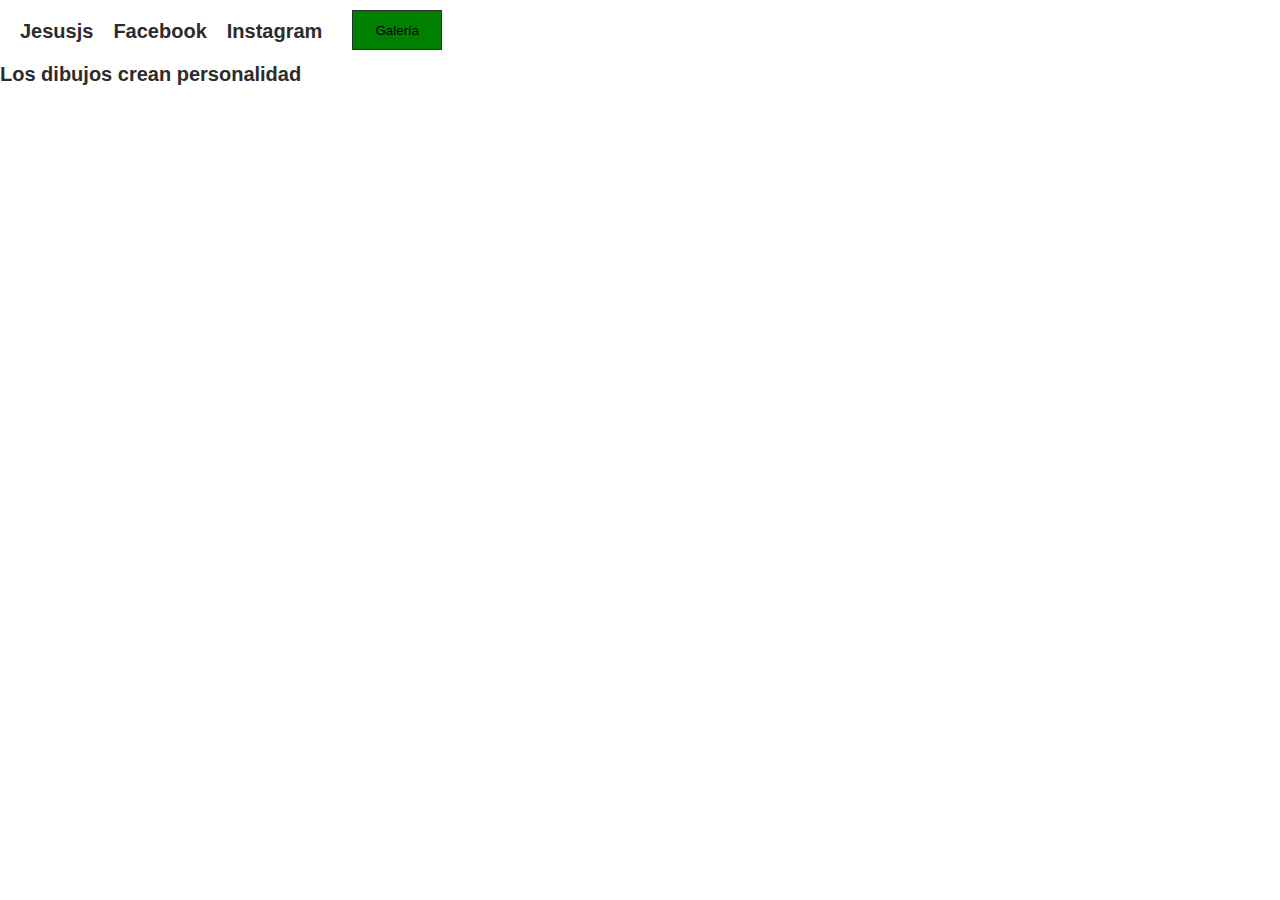
<file: index.html>
<!DOCTYPE html>
<html lang="es">
    <head>
        <title>DibujosJesusjsjs</title>
        <meta name="viewport" content="width=device-width, initial-scale=1.0">
        <meta charset="UTF-8">  
        <link rel="stylesheet" href="style.css">
    </head>
    <body>
        <header>
            <nav class="headerNav">
                <h1 class="headerNav">Jesusjs</h1>
                <a class="headerNav"><strong>Facebook</strong></a>
                <a class="headerNav"><strong>Instagram</strong></a>
            </nav>
            <div class="headerButton">
                <button class="galeria" onclick="location.href='galeria.html'">
                    Galería
                </button>
            </div>
        </header>
        <h1>Los dibujos crean personalidad</h1>
        <script src="app.js"></script>
    </body>
    <footer>

    </footer>
</html>
</file>
<file: style.css>
*{
    box-sizing: border-box;
    padding: 0;
    margin: 0;
}  
html{
    font-size: 62.5%;
}
h1{
    font-family: Helvetica;
    color: rgb(44, 44, 44);
    font-size: 2rem;
}
header{
    display: flex;
}
nav{
    display: flex;

}
.headerNav{
    font-size: 2rem;
    font-family: Helvetica;
    color: rgb(44, 44, 44);
    margin: 10px; 
}
.galeria{
    margin: 10px;
    width: 90px;
    height: 40px;
    background-color: green;
    border: solid, 1px, rgb(44, 44, 44);
}
</file>
